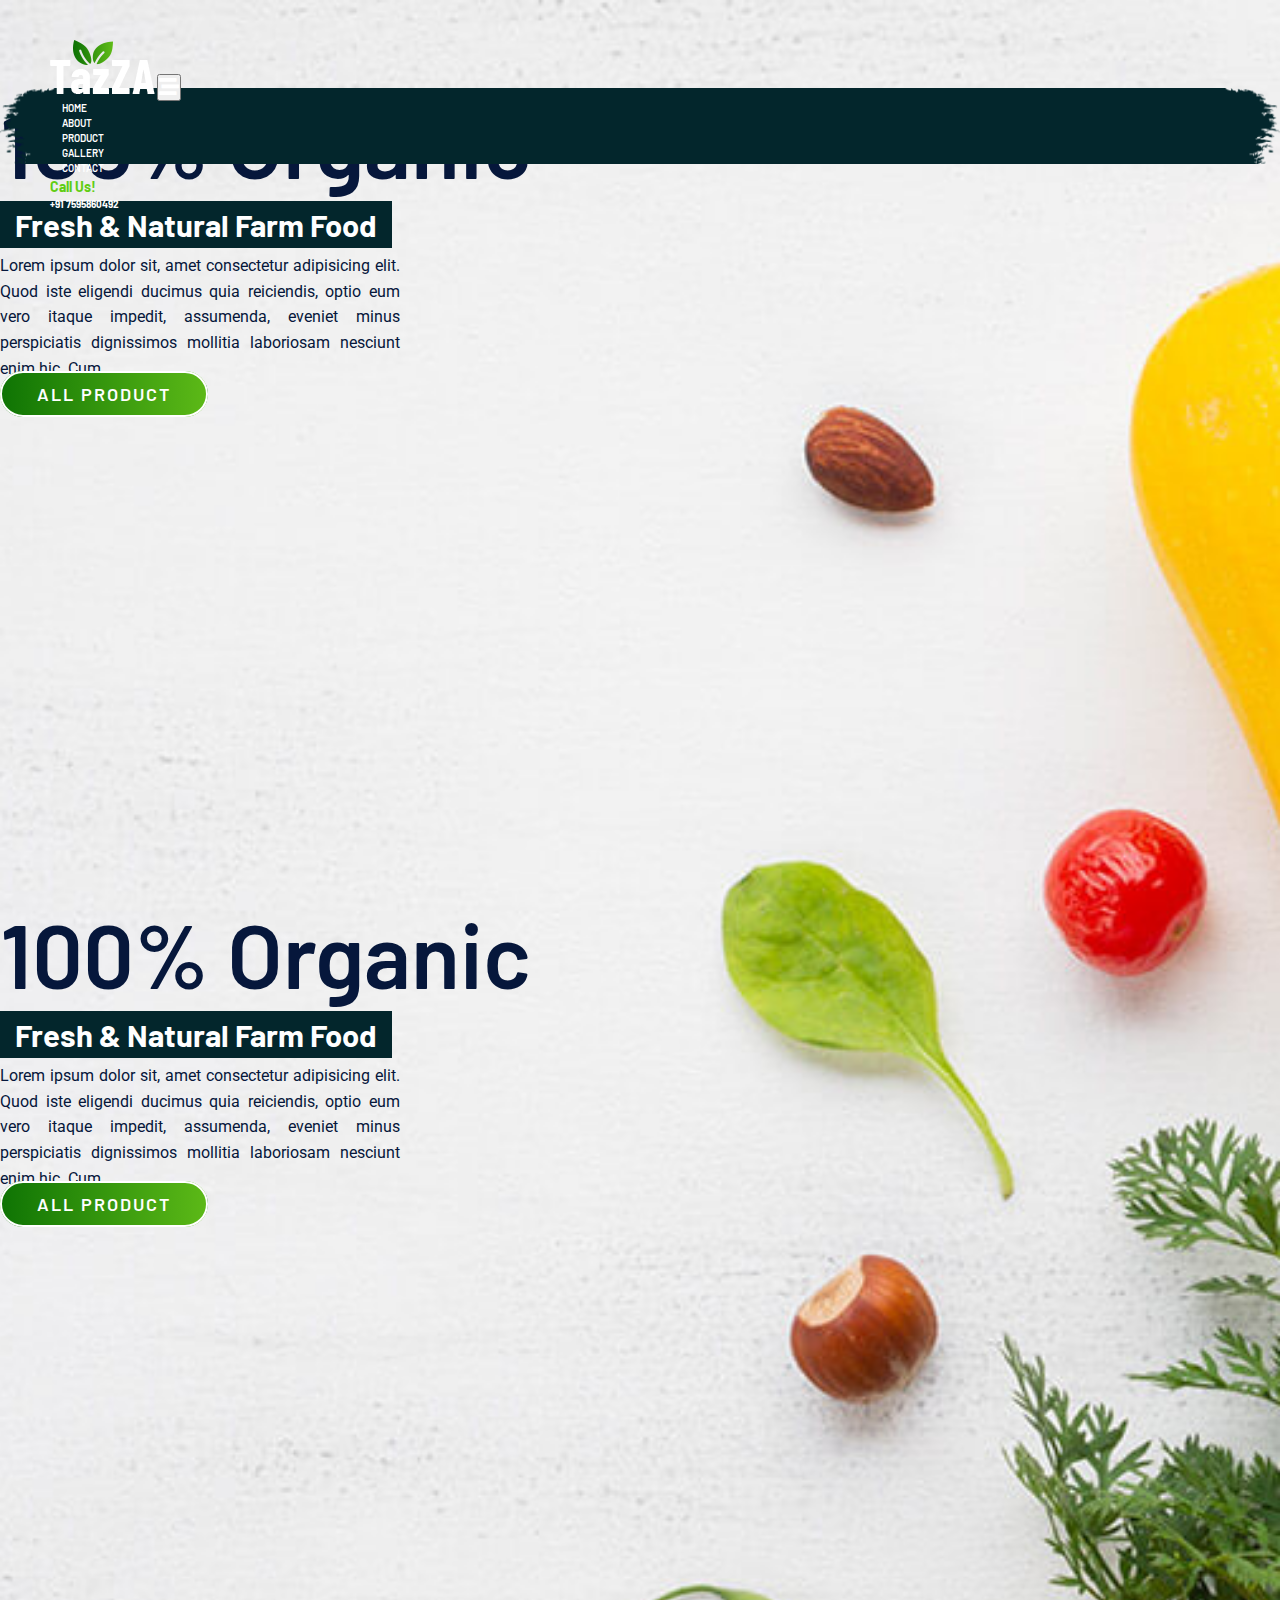
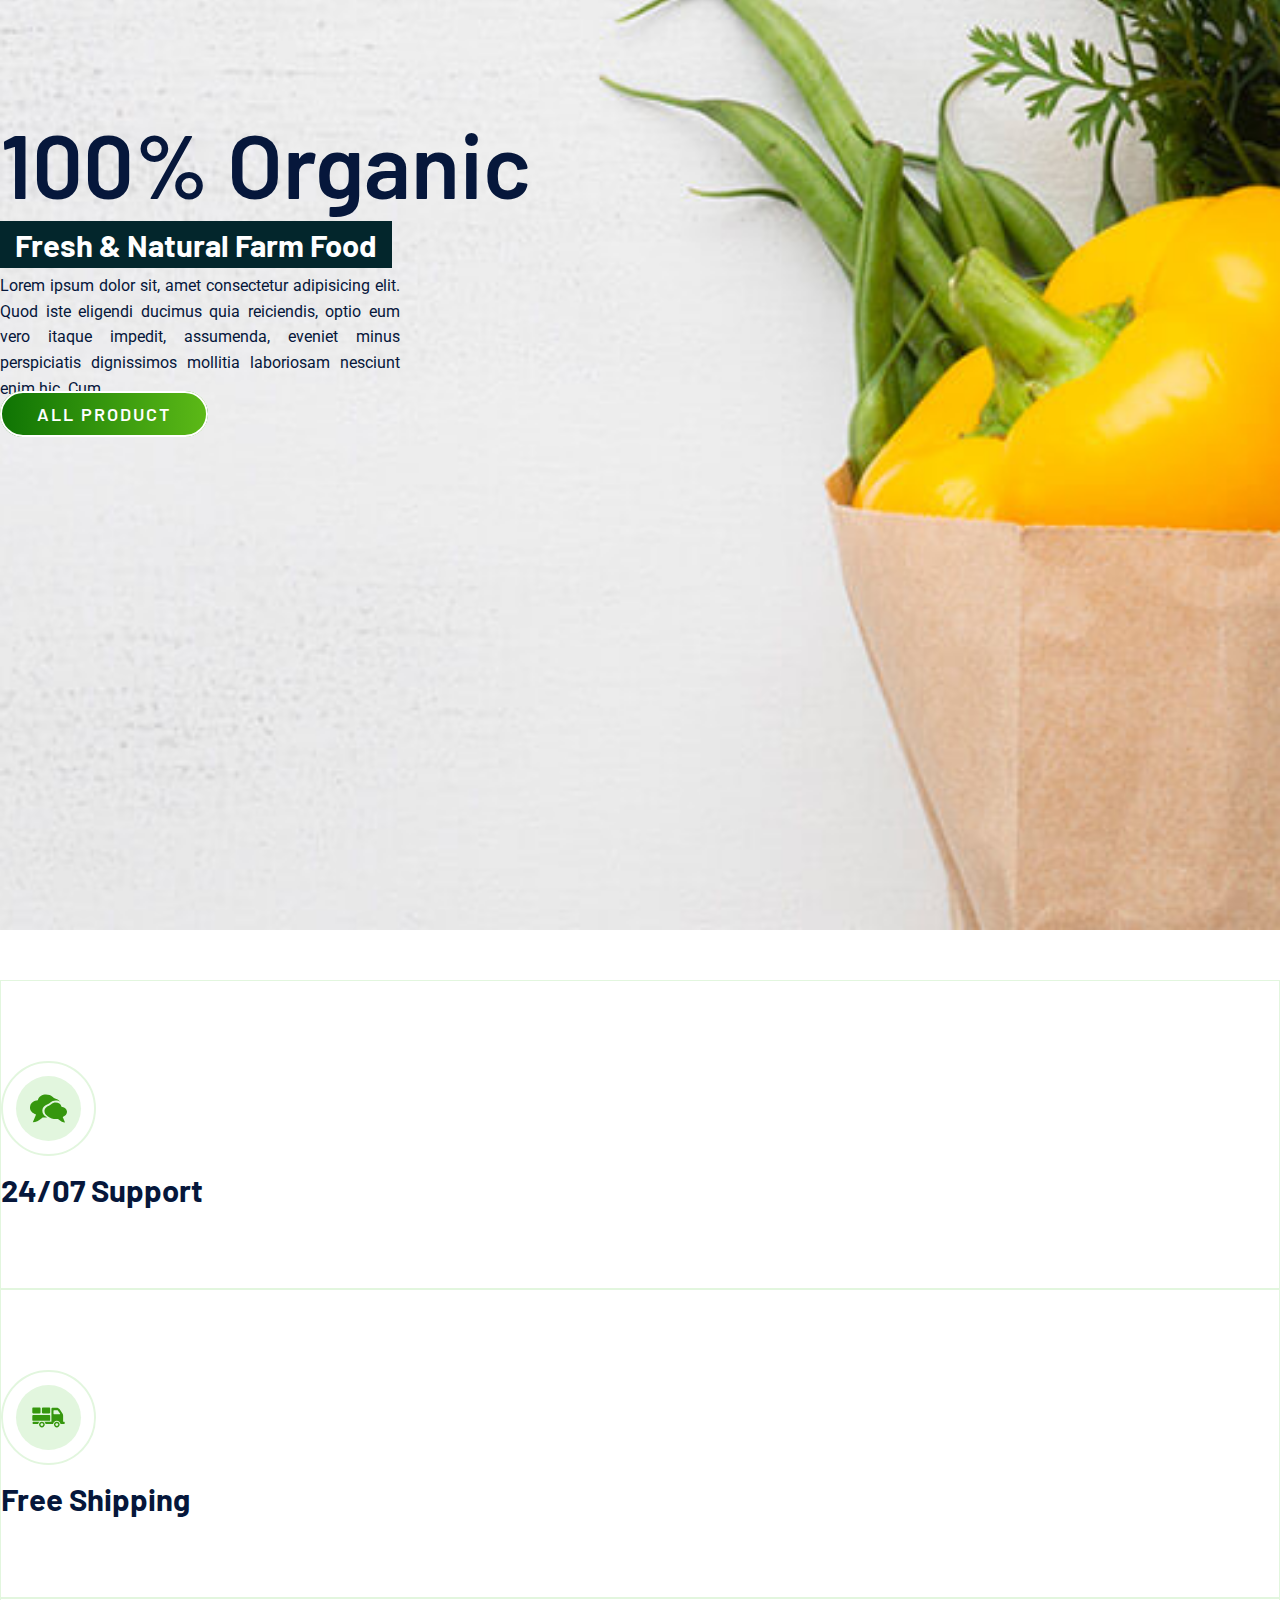
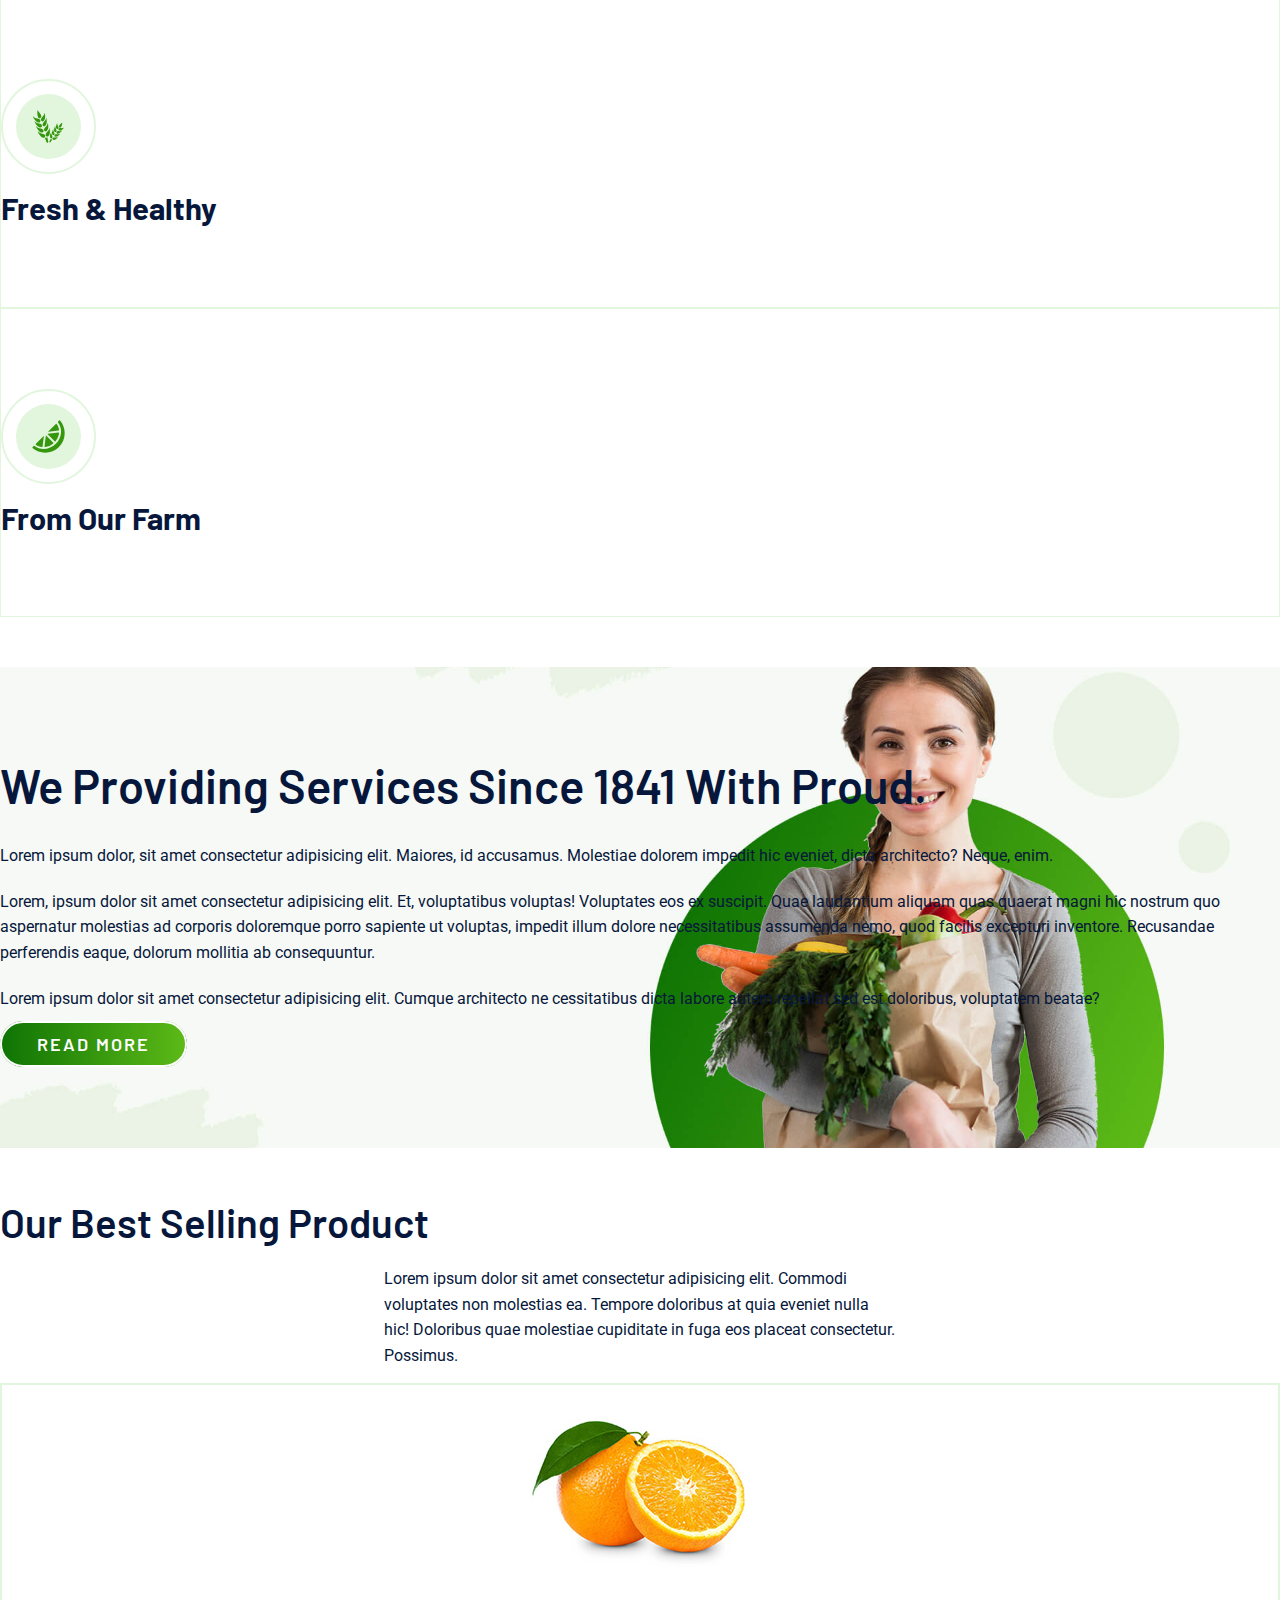
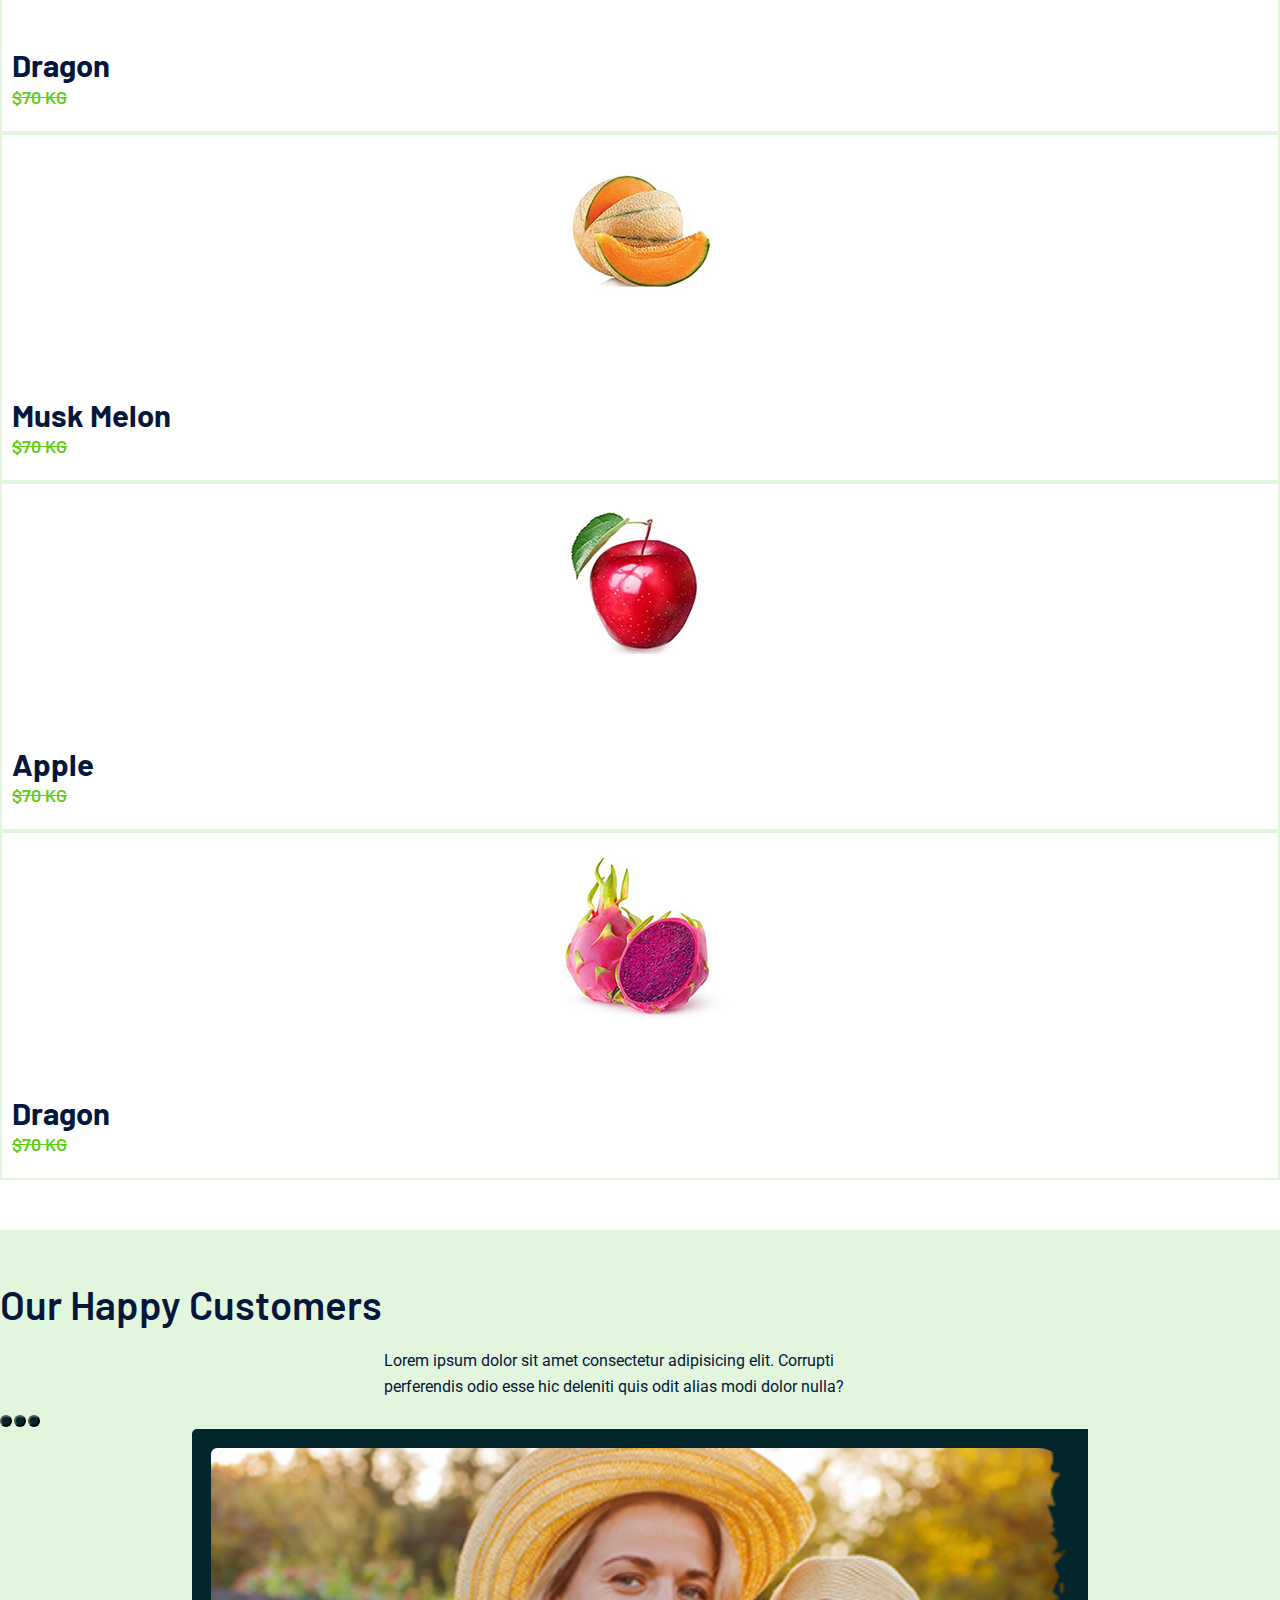
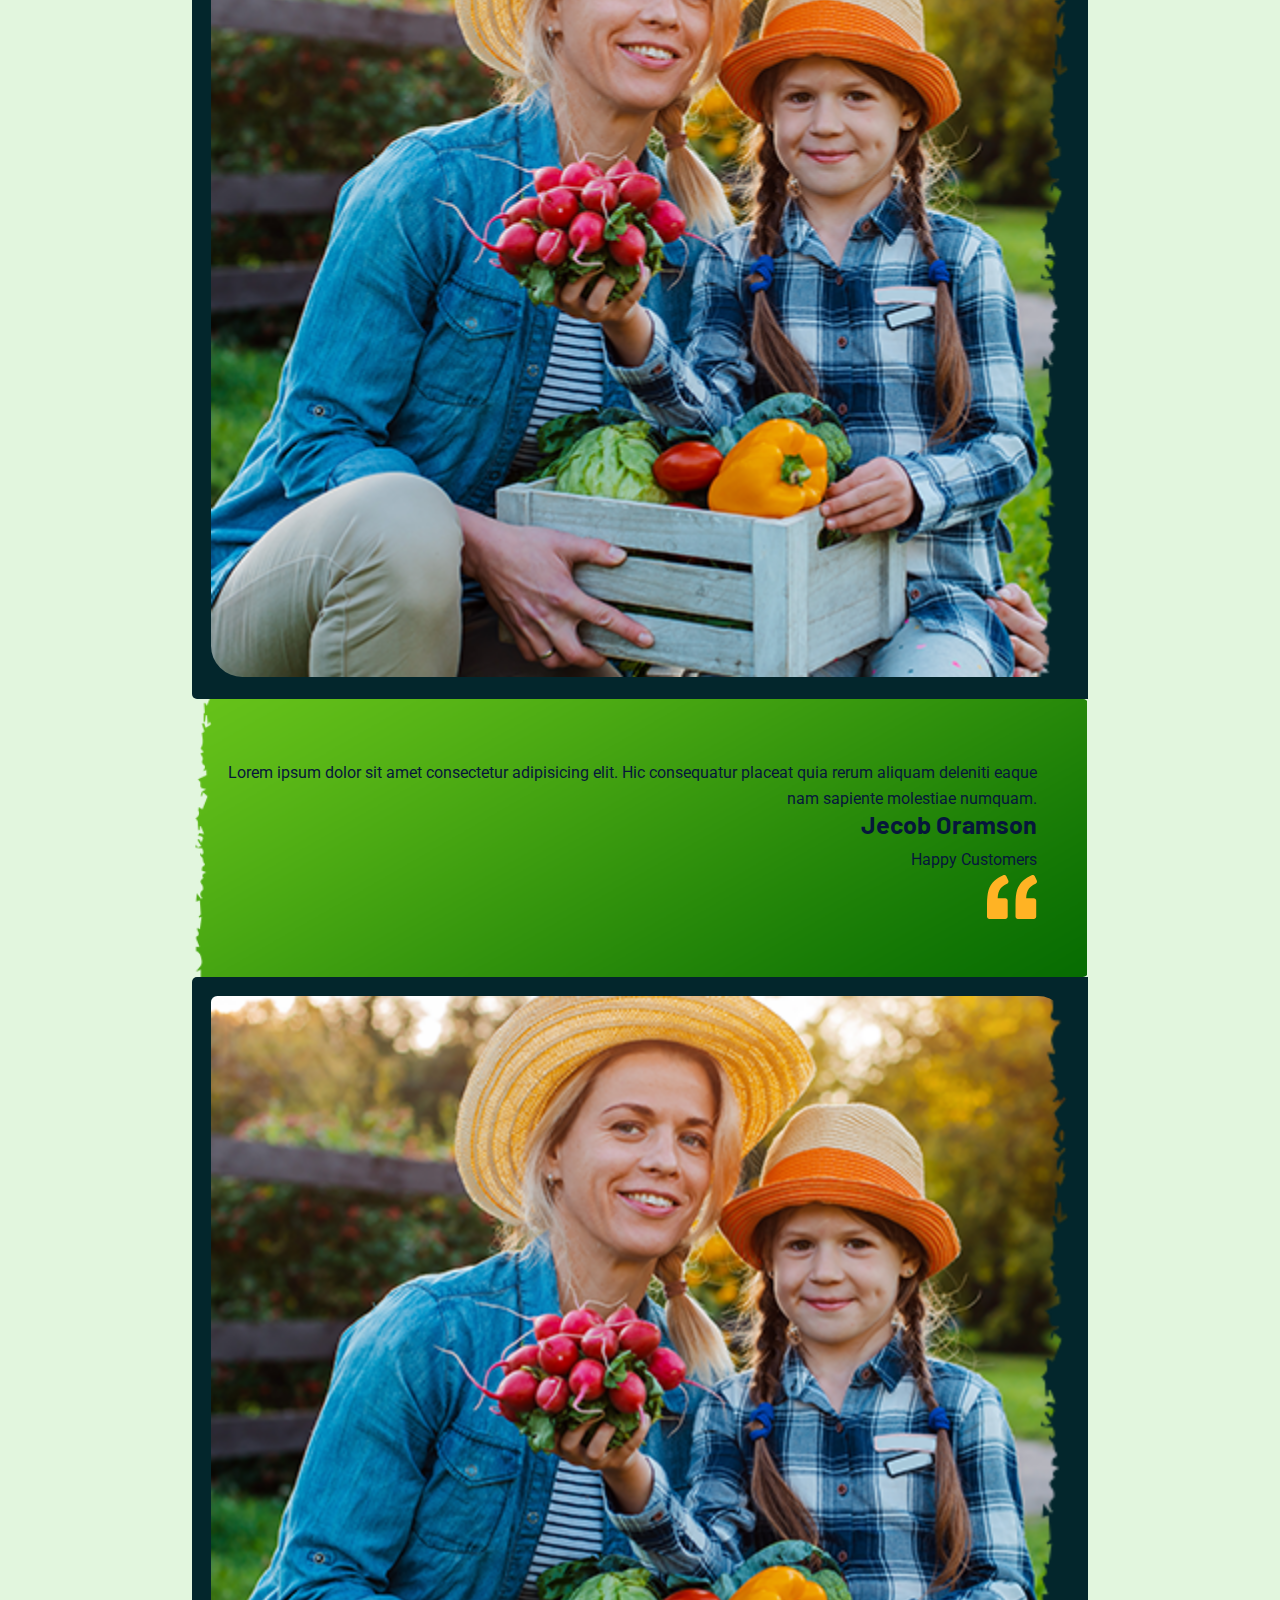
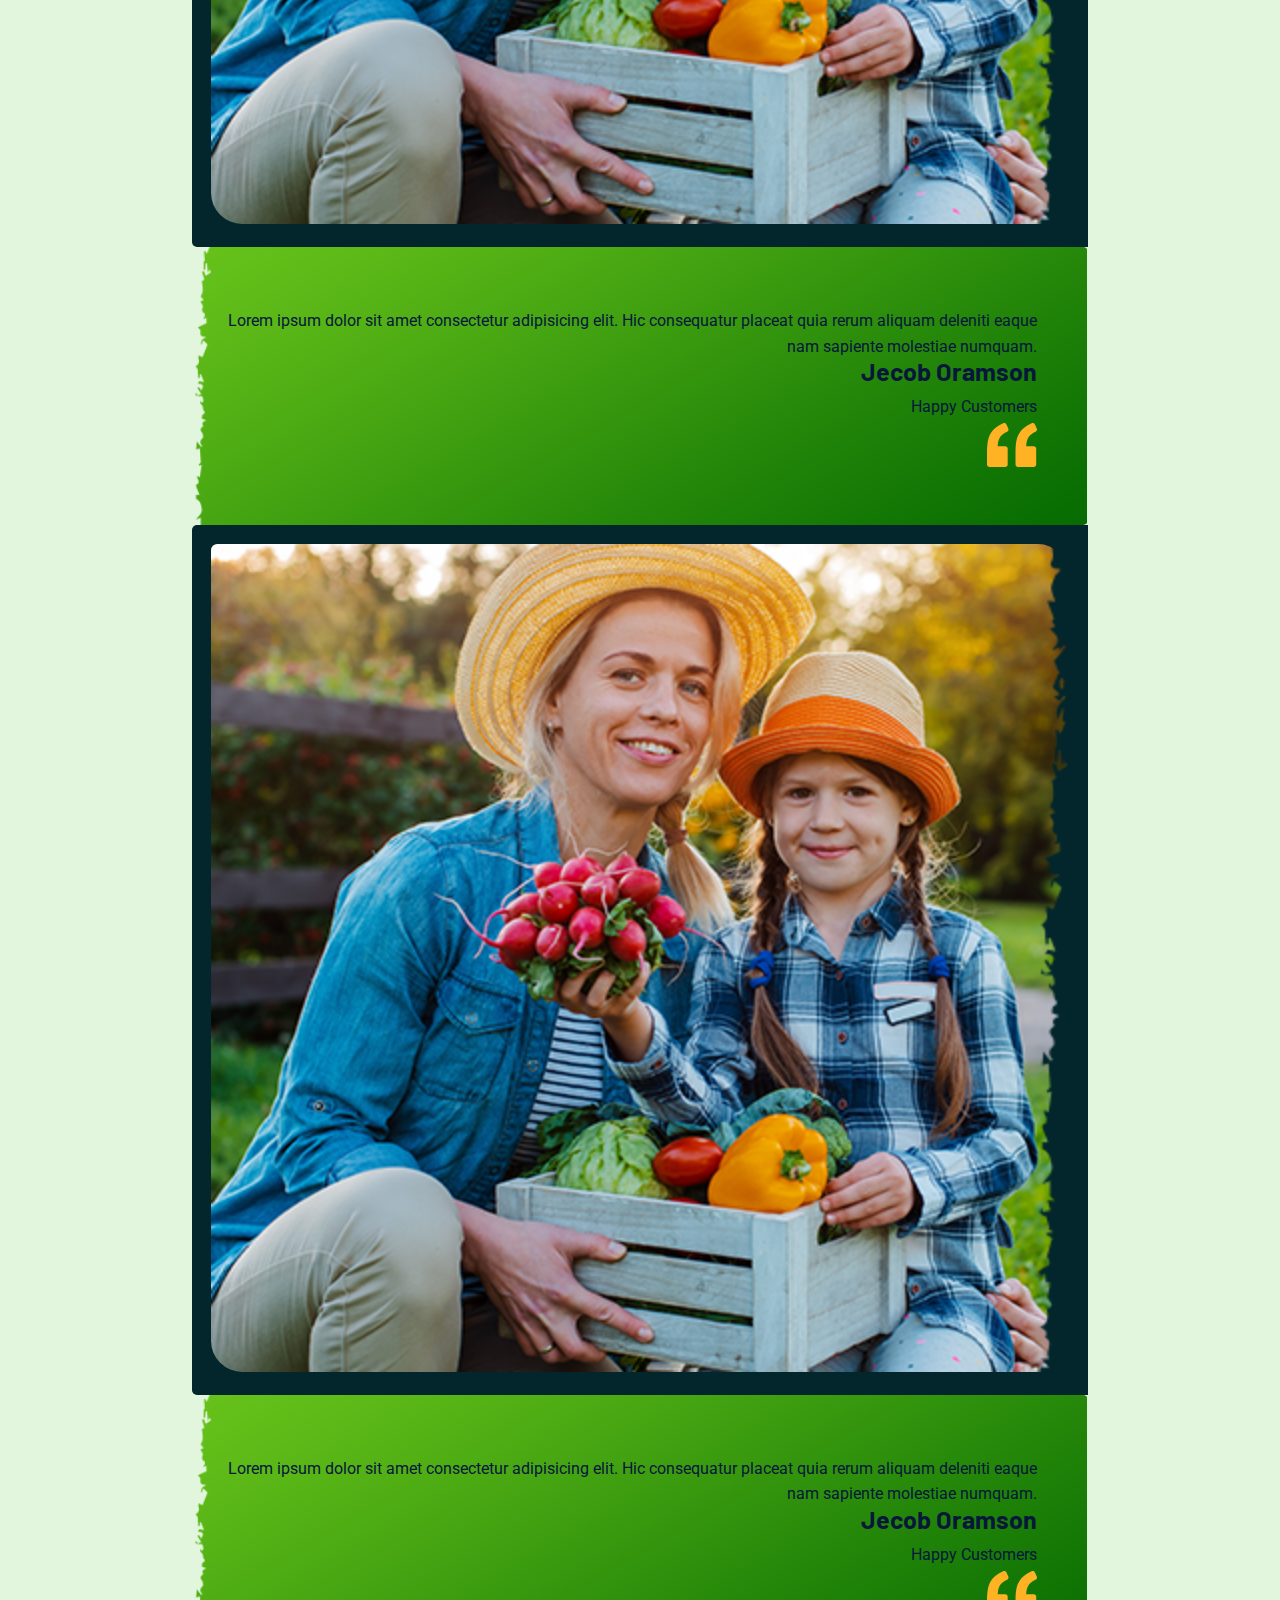
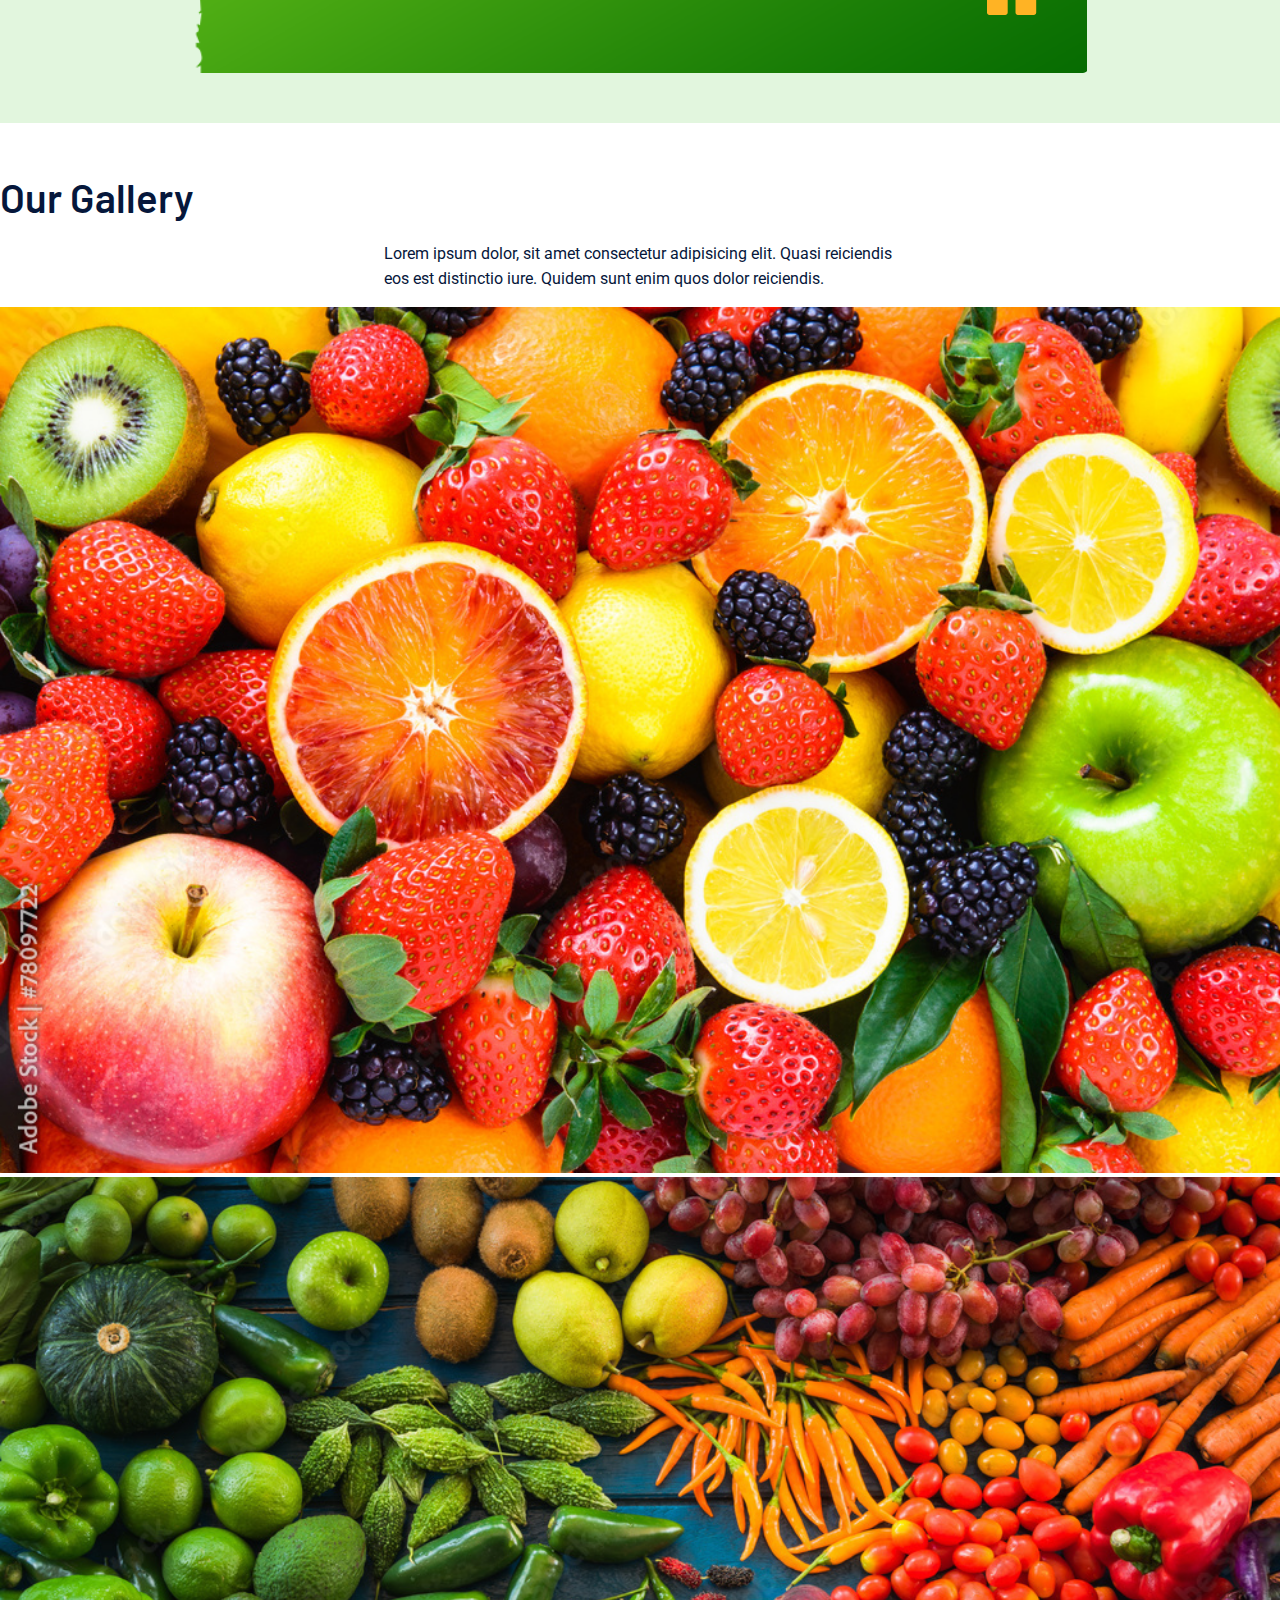
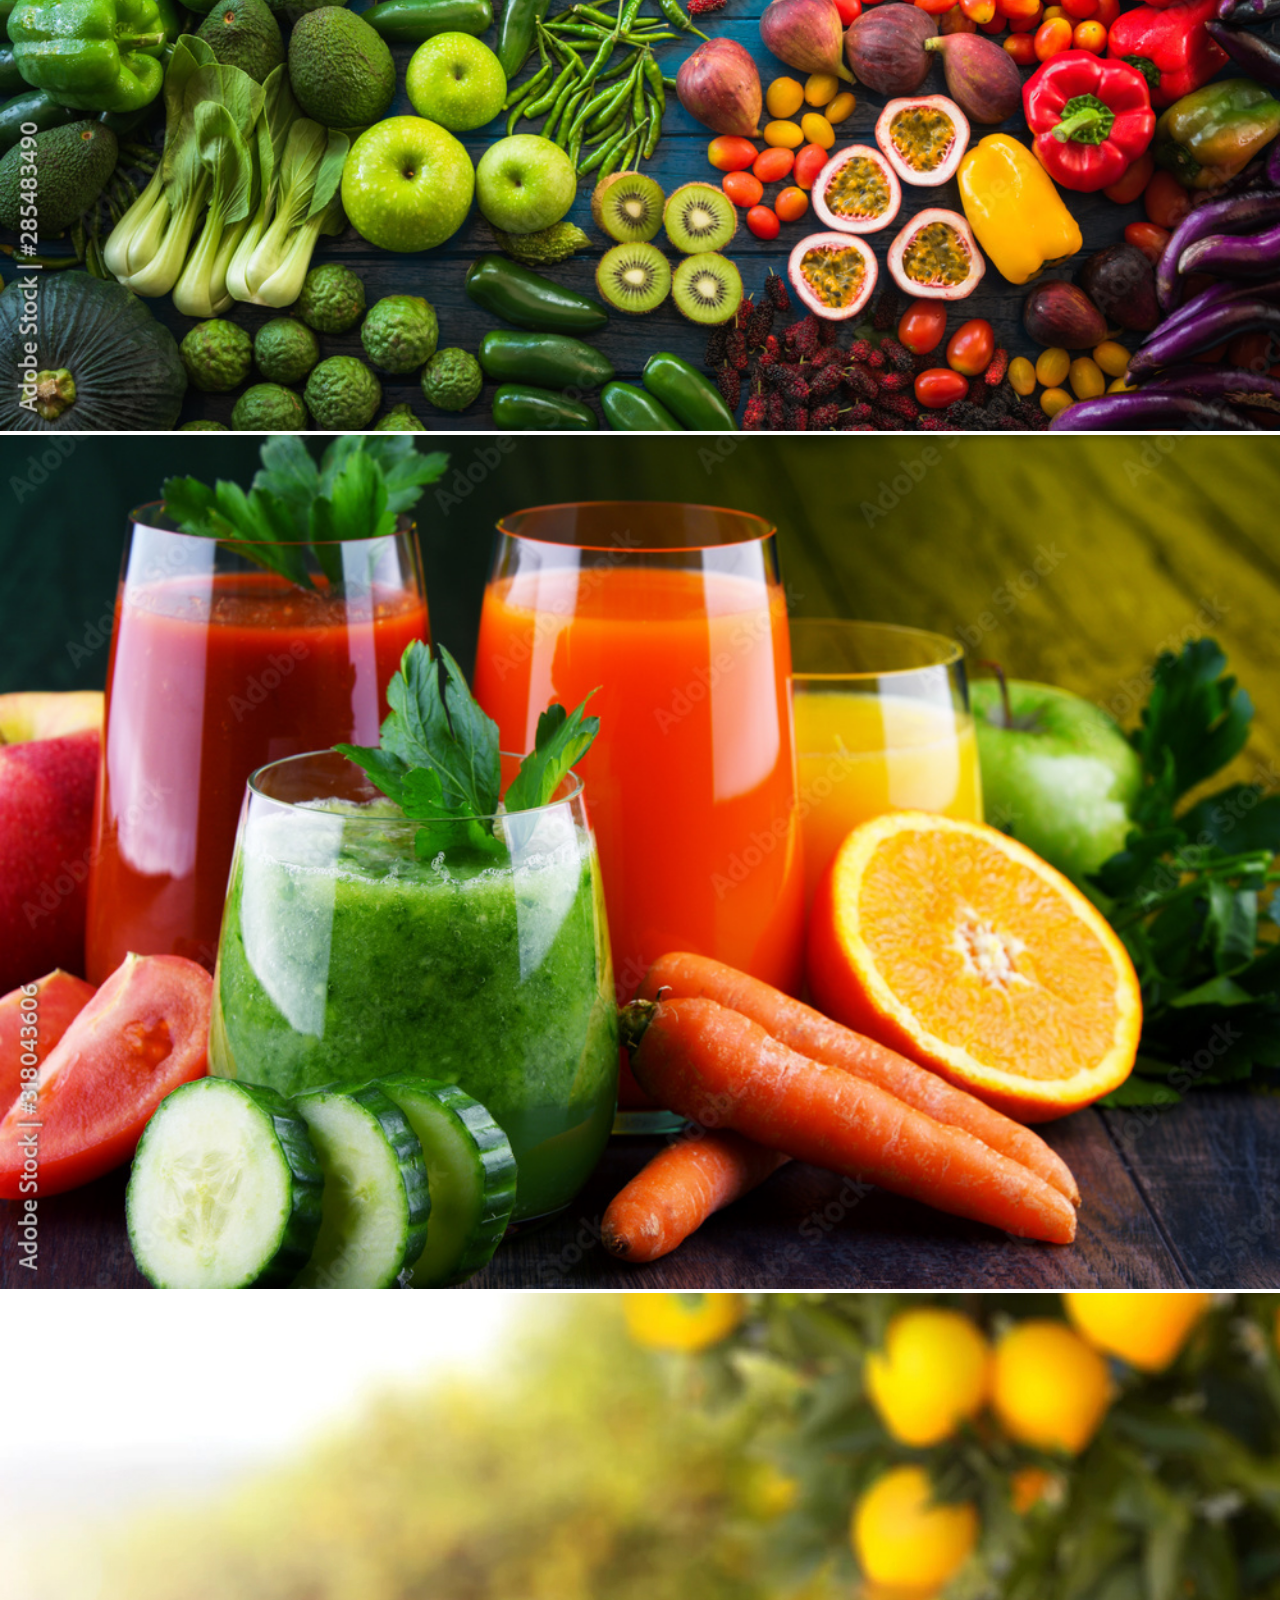
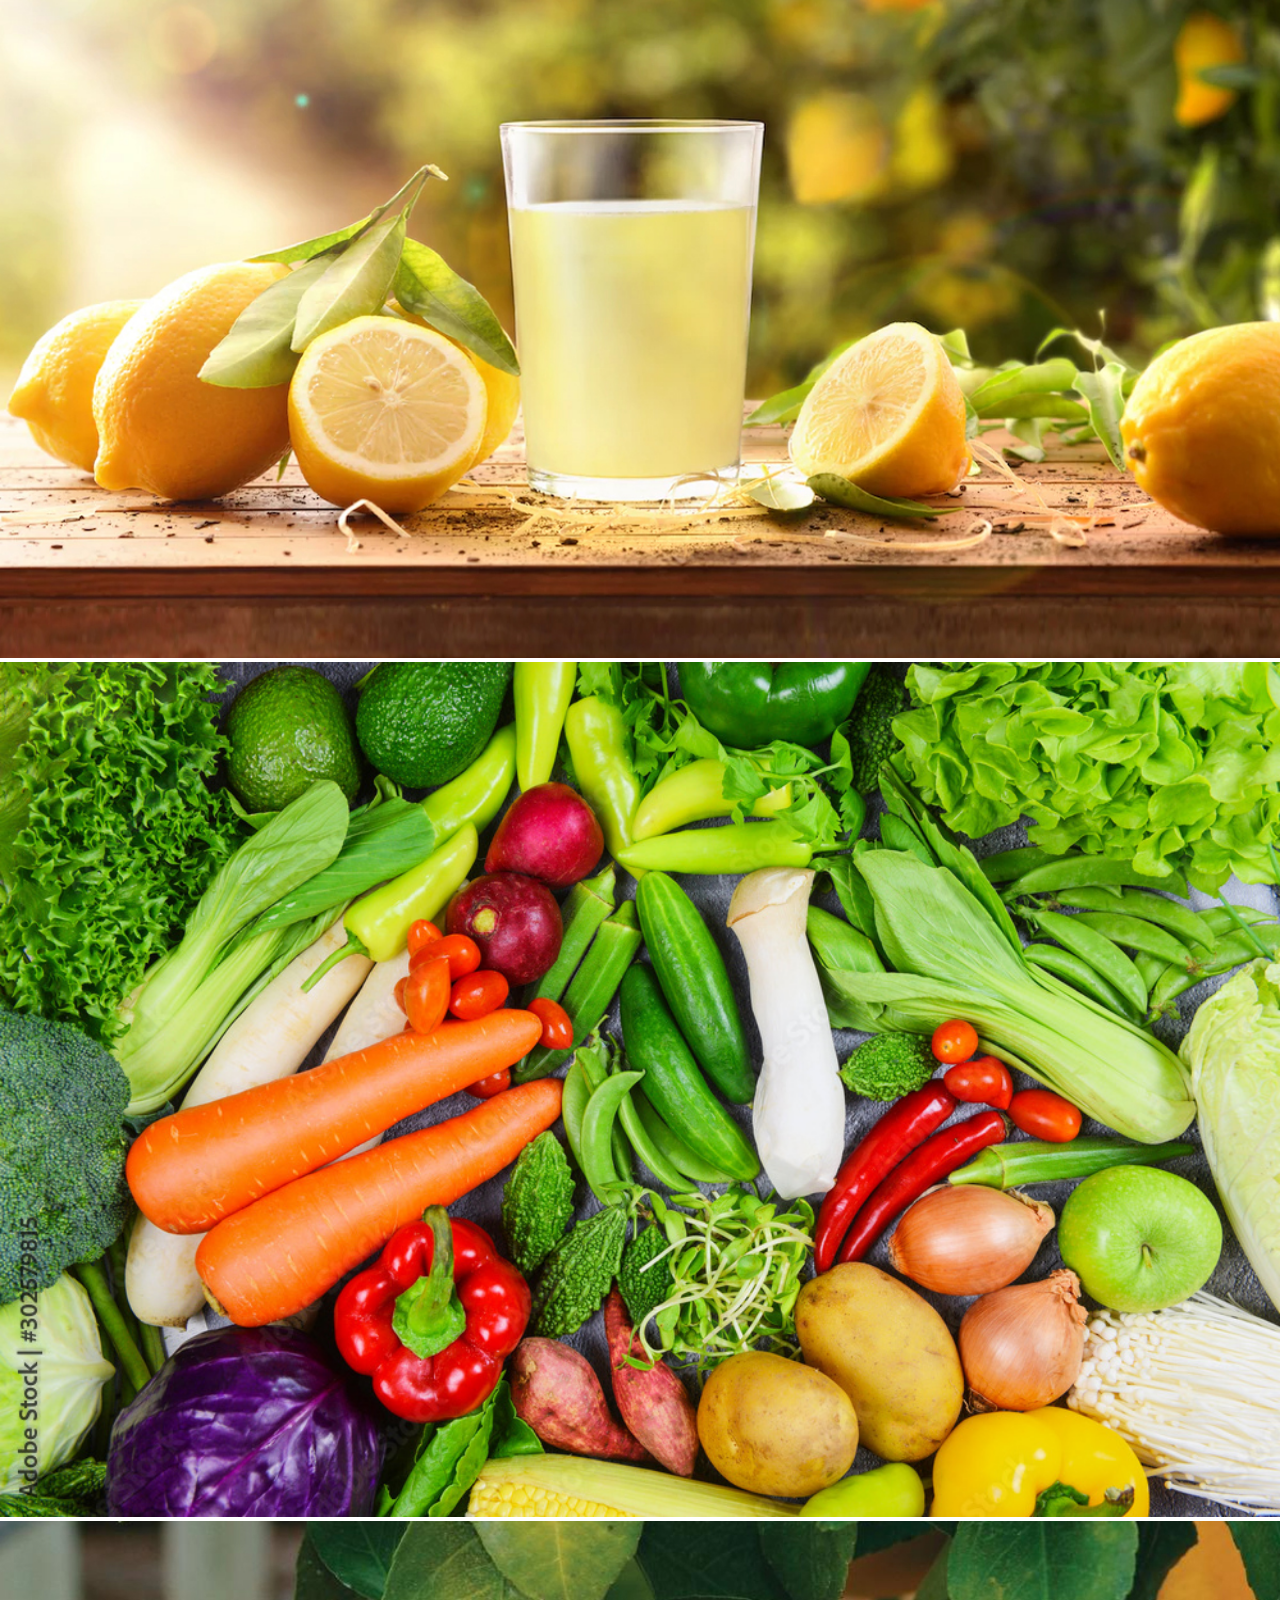
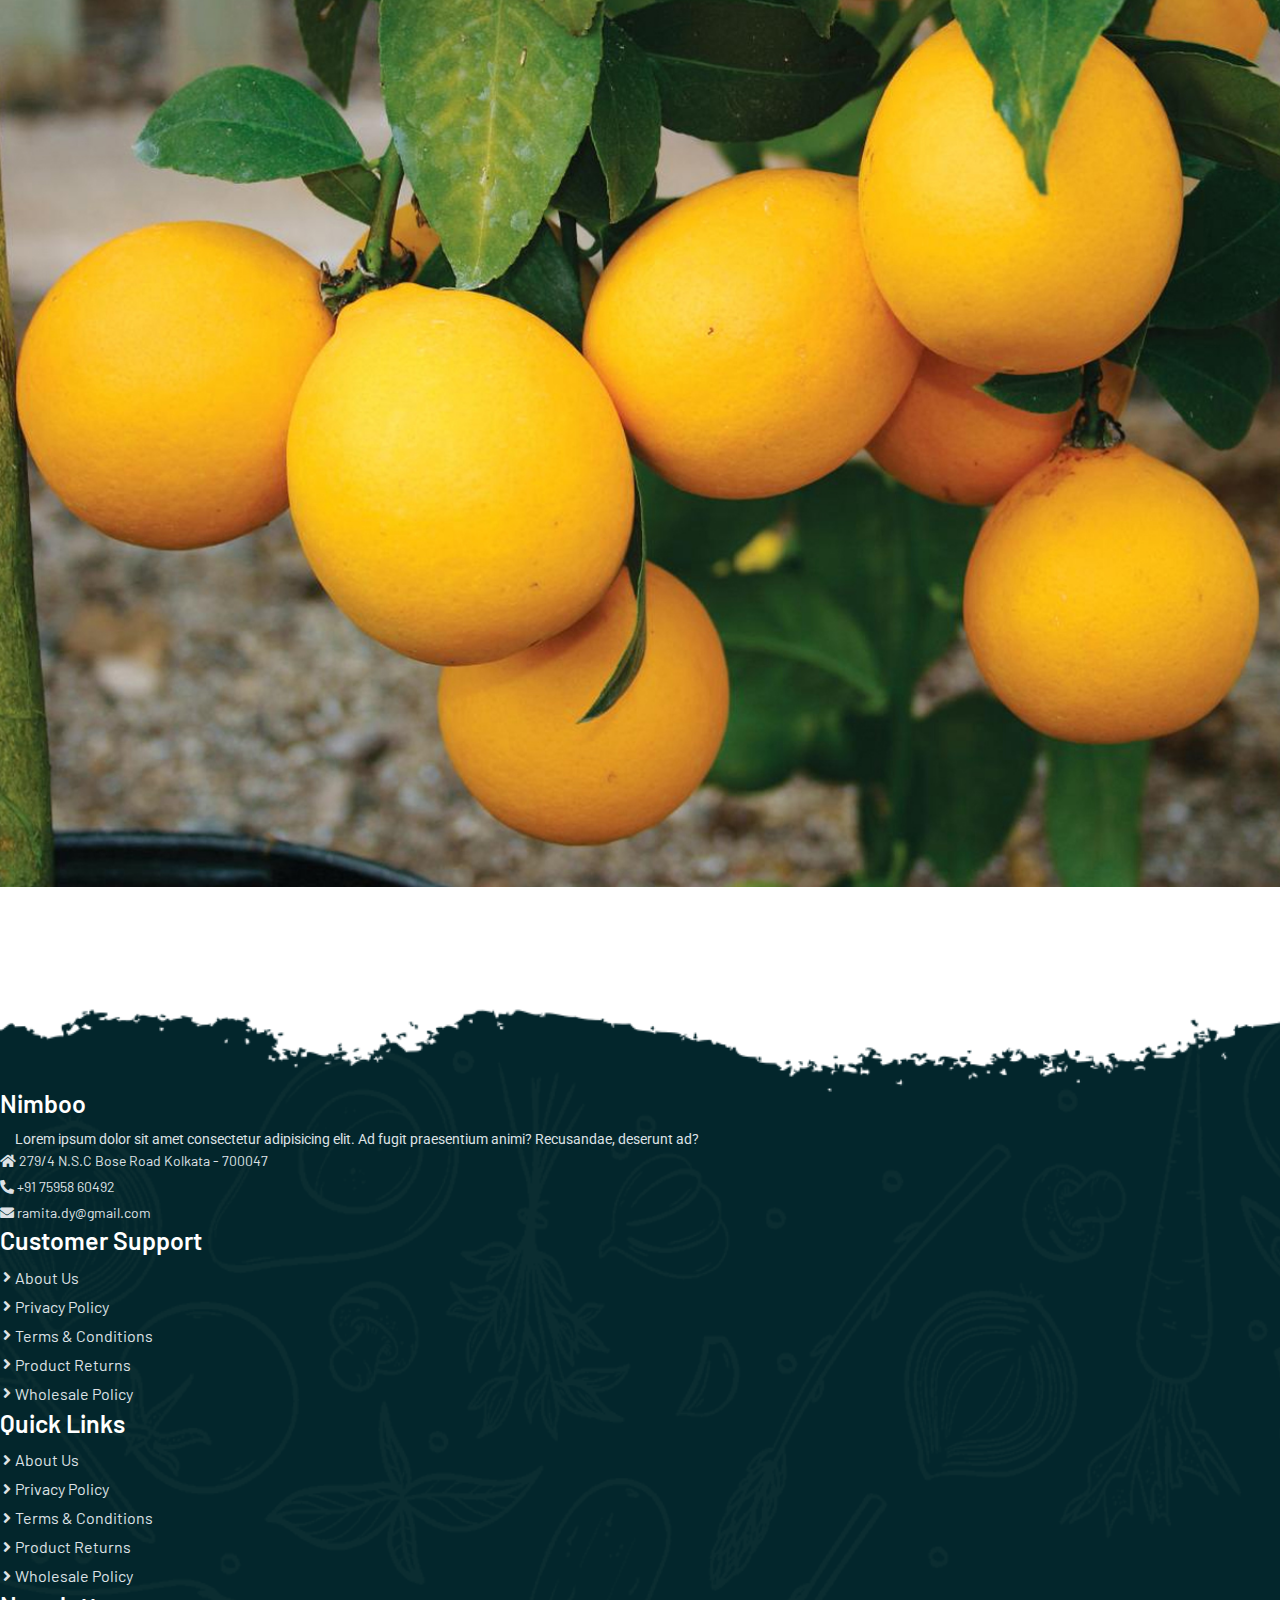
<file: index.html>
<!DOCTYPE html>
<html lang="en">
<head>
    <meta charset="UTF-8">
    <meta name="viewport" content="width=device-width, initial-scale=1.0">
    <title>Multi Pages Website By Ramita Kar Purkayastha</title>
    <link rel="stylesheet" href="">
    
    <!-- font awesome -->
    <link rel="stylesheet" href="https://cdnjs.cloudflare.com/ajax/libs/font-awesome/5.15.4/css/all.min.css">

    <!-- lightbox popup -->
    <link rel="stylesheet" href="css/lightbox.css">

    <!-- bootstrap cdn -->
    <link href="https://cdn.jsdelivr.net/npm/bootstrap@5.3.2/dist/css/bootstrap.min.css" rel="stylesheet" integrity="sha384-T3c6CoIi6uLrA9TneNEoa7RxnatzjcDSCmG1MXxSR1GAsXEV/Dwwykc2MPK8M2HN" crossorigin="anonymous">

    <!-- style css -->
    <link rel="stylesheet" href="css/style.css">
    <link rel="stylesheet" href="css/responsive-style.css">
</head>
<body>
    
    <!-- navbar start -->
        <header id="full-nav">
            <div class="header">
                <div class="container">
                    <nav class="navbar navbar-expand-lg">
                          <a class="navbar-brand" href="#">
                            <img src="./images/logo.png" alt="logo">
                          </a>
                          <button class="navbar-toggler" type="button" data-bs-toggle="collapse" data-bs-target="#navbarNav" aria-controls="navbarNav" aria-expanded="false" aria-label="Toggle navigation">
                            <!-- <span class="navbar-toggler-icon"></span> -->
                            <i class="fas fa-stream navbar-toggler-icon"></i>
                          </button>
                          <div class="collapse navbar-collapse" id="navbarNav">
                            <ul class="navbar-nav mx-auto">
                              <li class="nav-item">
                                <a class="nav-link active" aria-current="page" href="index.html">Home</a>
                              </li>
                              <li class="nav-item">
                                <a class="nav-link" href="about.html">About</a>
                              </li>
                              <li class="nav-item">
                                <a class="nav-link" href="product.html">Product</a>
                              </li>
                              <li class="nav-item">
                                <a class="nav-link" href="gallery.html">Gallery</a>
                              </li>
                              <li class="nav-item">
                                <a class="nav-link" href="contact.html">Contact</a>
                              </li>
                            </ul>
                            <div class="header_right">
                                <div class="text-lg-end">
                                    <span>Call Us!</span>
                                    <span class="phone_no">+91 7595860492</span>
                                </div>
                            </div>
                          </div>
                      </nav>
                </div>
            </div>
        </header>

    <!-- navbar end -->


    <!-- banner start -->
        <section class="banner_section">
            <div class="container">
                <div id="carouselExampleCaptions" class="carousel slide" data-bs-ride="carousel">
                    <div class="carousel-inner">
                        <div class="carousel-item active">
                            <div class="carousel-caption">
                                <div class="banner-content">
                                    <h1>100% Organic</h1>
                                    <h3>Fresh & Natural Farm Food</h3>
                                    <p>Lorem ipsum dolor sit, amet consectetur adipisicing elit. Quod iste eligendi ducimus quia reiciendis, optio eum vero itaque impedit, assumenda, eveniet minus perspiciatis dignissimos mollitia laboriosam nesciunt enim hic. Cum.</p>
                                    <a href="product.html" class="btn main-btn">All Product</a>
                                </div>
                            </div>
                        </div>

                        <div class="carousel-item">
                            <div class="carousel-caption">
                                <div class="banner-content">
                                    <h1>100% Organic</h1>
                                    <h3>Fresh & Natural Farm Food</h3>
                                    <p>Lorem ipsum dolor sit, amet consectetur adipisicing elit. Quod iste eligendi ducimus quia reiciendis, optio eum vero itaque impedit, assumenda, eveniet minus perspiciatis dignissimos mollitia laboriosam nesciunt enim hic. Cum.</p>
                                    <a href="product.html" class="btn main-btn">All Product</a>
                                </div>
                            </div>
                        </div>

                        <div class="carousel-item">
                            <div class="carousel-caption">
                                <div class="banner-content">
                                    <h1>100% Organic</h1>
                                    <h3>Fresh & Natural Farm Food</h3>
                                    <p>Lorem ipsum dolor sit, amet consectetur adipisicing elit. Quod iste eligendi ducimus quia reiciendis, optio eum vero itaque impedit, assumenda, eveniet minus perspiciatis dignissimos mollitia laboriosam nesciunt enim hic. Cum.</p>
                                    <a href="product.html" class="btn main-btn">All Product</a>
                                </div>
                            </div>
                        </div>
                    </div>
                </div>
            </div>
        </section>

    <!-- banner end -->


    <!-- features start -->
        <section class="feature_section">
            <div class="container">
                <div class="row">
                    <div class="col-6 col-lg-3 mb-5">
                        <div class="card features-box">
                            <div class="text-center">
                                <div class="features-icon-border">
                                    <div class="features-icon">
                                        <img src="./images/feature-icon/ui-chat.svg" alt="">
                                    </div>
                                </div>

                                <div class="features-text">
                                    <h3>24/07 Support</h3>
                                </div>
                            </div>
                        </div>
                    </div> 

                    <div class="col-6 col-lg-3 mb-5">
                        <div class="card features-box">
                            <div class="text-center">
                                <div class="features-icon-border">
                                    <div class="features-icon">
                                        <img src="./images/feature-icon/truck-loaded.svg" alt="">
                                    </div>
                                </div>

                                <div class="features-text">
                                    <h3>Free Shipping</h3>
                                </div>
                            </div>
                        </div>
                    </div> 

                    <div class="col-6 col-lg-3 mb-5">
                        <div class="card features-box">
                            <div class="text-center">
                                <div class="features-icon-border">
                                    <div class="features-icon">
                                        <img src="./images/feature-icon/wheat.svg" alt="">
                                    </div>
                                </div>

                                <div class="features-text">
                                    <h3>Fresh & Healthy</h3>
                                </div>
                            </div>
                        </div>
                    </div> 

                    <div class="col-6 col-lg-3 mb-5">
                        <div class="card features-box">
                            <div class="text-center">
                                <div class="features-icon-border">
                                    <div class="features-icon">
                                        <img src="./images/feature-icon/lemon.svg" alt="">
                                    </div>
                                </div>

                                <div class="features-text">
                                    <h3>From Our Farm</h3>
                                </div>
                            </div>
                        </div>
                    </div> 
                </div>
            </div>
        </section>

    <!-- features end -->


    <!-- about start -->
        <section class="landing_abount_section">
            <div class="container">
            <div class="row align-items-center">
                <div class="col-xl-5 col-lg-6 col-sm-8">
                    <div class="about-content">
                        <h2>We providing services since 1841 with proud.</h2>
                    <div class="about-details">
                        <p class="fw-bold">Lorem ipsum dolor, sit amet consectetur adipisicing elit. Maiores,
                            id accusamus. Molestiae dolorem impedit hic eveniet, dicta architecto? Neque, enim.
                        </p>
                        <p>Lorem, ipsum dolor sit amet consectetur adipisicing elit. Et, voluptatibus voluptas! 
                        Voluptates eos ex suscipit. Quae laudantium aliquam quas quaerat magni hic nostrum quo
                        aspernatur molestias ad corporis doloremque porro sapiente ut voluptas, impedit illum
                        dolore necessitatibus assumenda nemo, quod facilis excepturi inventore. Recusandae
                        perferendis eaque, dolorum mollitia ab consequuntur.
                        </p>
                        <p>Lorem ipsum dolor sit amet consectetur adipisicing elit. Cumque architecto ne
                            cessitatibus dicta labore autem repellat sed est doloribus, voluptatem beatae?
                        </p>

                        <a href="about.html" class="btn main-btn">Read More</a>
                    </div>
                    </div>
                </div>
            </div>
        </section>

    <!-- about end -->

    
    <!-- product start -->
        <section class="landing_product_section">
            <div class="container">
                <div class="row justify-content-center">
                    <div class="col-12 text-center pb-5">
                        <h2 class="section-title"> Our best selling Product</h2>
                        <p class="section-subtitle">Lorem ipsum dolor sit amet consectetur adipisicing elit. Commodi voluptates non molestias ea. Tempore doloribus at quia eveniet nulla hic! Doloribus quae molestiae cupiditate in fuga eos placeat consectetur. Possimus.</p>
                    </div>
                </div>

                <div class="row mx-0">
                    <div class="col-lg-3 col-sm-6 mb-5">
                        <div class="card product-card">
                            <div class="product-img">
                                <img src="./images/products/product-2.jpg" class="img-fluid" />
                            </div>
                            <div class="d-flex align-items-center justify-content-center">
                                <h3>Dragon</h3>
                                <span>$70 KG</span>
                            </div>
                            <div class="product-detail">
                                <a href="product.html" class="btn main-btn">View Products</a>
                            </div>
                        </div>
                    </div>

                    <div class="col-lg-3 col-sm-6 mb-5">
                        <div class="card product-card">
                            <div class="product-img">
                                <img src="./images/products/product-1.jpg" class="img-fluid" />
                            </div>
                            <div class="d-flex align-items-center justify-content-center">
                                <h3>Musk Melon</h3>
                                <span>$70 KG</span>
                            </div>
                            <div class="product-detail">
                                <a href="product.html" class="btn main-btn">View Products</a>
                            </div>
                        </div>
                    </div>

                    <div class="col-lg-3 col-sm-6 mb-5">
                        <div class="card product-card">
                            <div class="product-img">
                                <img src="./images/products/product-3.jpg" class="img-fluid" />
                            </div>
                            <div class="d-flex align-items-center justify-content-center">
                                <h3>Apple</h3>
                                <span>$70 KG</span>
                            </div>
                            <div class="product-detail">
                                <a href="product.html" class="btn main-btn">View Products</a>
                            </div>
                        </div>
                    </div>

                    <div class="col-lg-3 col-sm-6 mb-5">
                        <div class="card product-card">
                            <div class="product-img">
                                <img src="./images/products/product-4.jpg" class="img-fluid" />
                            </div>
                            <div class="d-flex align-items-center justify-content-center">
                                <h3>Dragon</h3>
                                <span>$70 KG</span>
                            </div>
                            <div class="product-detail">
                                <a href="product.html" class="btn main-btn">View Products</a>
                            </div>
                        </div>
                    </div>
                </div>
            </div>
        </section>

    <!-- product end -->


    <!-- testimonial start -->
        <section class="testimonial_section">
            <div class="container">
                <div class="row pb-5">
                    <div class="col-12 text-center">
                        <h2 class="section-title">Our Happy Customers</h2>
                        <p class="section-subtitle">Lorem ipsum dolor sit amet 
                            consectetur adipisicing elit. Corrupti perferendis odio
                             esse hic deleniti quis odit alias modi dolor nulla?</p>
                    </div>
                </div>

                <div class="row justify-content-center">
                    <div id="carouselExampleIndicators" class="carousel slide">
                        <div class="carousel-indicators">
                          <button type="button" data-bs-target="#carouselExampleIndicators" data-bs-slide-to="0" class="active" aria-current="true" aria-label="Slide 1"></button>
                          <button type="button" data-bs-target="#carouselExampleIndicators" data-bs-slide-to="1" aria-label="Slide 2"></button>
                          <button type="button" data-bs-target="#carouselExampleIndicators" data-bs-slide-to="2" aria-label="Slide 3"></button>
                        </div>
                        <div class="carousel-inner">
                          <div class="carousel-item active">
                            <div class="d-sm-flex row">
                               <div class="profile-box col-sm 5 ">
                                    <img src="./images/testimonial/testimonial-1.png" class="img-fluid">
                               </div> 

                               <div class="card col-sm-7">
                                    <div class="desc-box">
                                        <p class="fst-italic">Lorem ipsum dolor sit amet consectetur adipisicing elit. 
                                            Hic consequatur placeat quia rerum aliquam deleniti eaque nam sapiente 
                                            molestiae numquam.</p>
                                        <div class="my-4">
                                            <h4>Jecob Oramson</h4>
                                            <p class="m-0 text-white">Happy Customers</p>
                                        </div>
                                        <img src="./images/testimonial/qoutes.svg" class="float-end">
                                    </div>
                               </div>
                            </div>
                          </div>

                          <div class="carousel-item">
                            <div class="d-sm-flex row">
                               <div class="profile-box col-sm 5 ">
                                    <img src="./images/testimonial/testimonial-1.png" class="img-fluid">
                               </div> 

                               <div class="card col-sm-7">
                                    <div class="desc-box">
                                        <p class="fst-italic">Lorem ipsum dolor sit amet consectetur adipisicing elit. 
                                            Hic consequatur placeat quia rerum aliquam deleniti eaque nam sapiente 
                                            molestiae numquam.</p>
                                        <div class="my-4">
                                            <h4>Jecob Oramson</h4>
                                            <p class="m-0 text-white">Happy Customers</p>
                                        </div>
                                        <img src="./images/testimonial/qoutes.svg" class="float-end">
                                    </div>
                               </div>
                            </div>
                          </div>

                          <div class="carousel-item">
                            <div class="d-sm-flex row">
                               <div class="profile-box col-sm 5 ">
                                    <img src="./images/testimonial/testimonial-1.png" class="img-fluid">
                               </div> 

                               <div class="card col-sm-7">
                                    <div class="desc-box">
                                        <p class="fst-italic">Lorem ipsum dolor sit amet consectetur adipisicing elit. 
                                            Hic consequatur placeat quia rerum aliquam deleniti eaque nam sapiente 
                                            molestiae numquam.</p>
                                        <div class="my-4">
                                            <h4>Jecob Oramson</h4>
                                            <p class="m-0 text-white">Happy Customers</p>
                                        </div>
                                        <img src="./images/testimonial/qoutes.svg" class="float-end">
                                    </div>
                               </div>
                            </div>
                          </div>
                          
                        </div>
                      </div>
                </div> 
            </div>
        </section>

    <!-- testimonial end -->
        

    <!-- gallery start -->

    <section class="gallery_section">
        <div class="container">
            <div class="row">
                <div class="col-12 text-center pb-5">
                    <h2 class="section-title">Our Gallery</h2>
                    <p class="section-subtitle">Lorem ipsum dolor, sit amet consectetur adipisicing elit.
                         Quasi reiciendis eos est distinctio iure. Quidem sunt enim 
                         quos dolor reiciendis.</p>
                </div>
                <div class="col-sm-6 col-lg-4 mb-4">
                    <a href="images/gallery/g-1.jpg" data-lightbox="image" data-title="Lemon">
                        <img src="images/gallery/g-1.jpg" class="img-fluid rounded-3">
                    </a>
                </div>
                <div class="col-sm-6 col-lg-4 mb-4">
                    <a href="images/gallery/g-2.jpg" data-lightbox="image" data-title="Lemon">
                        <img src="images/gallery/g-2.jpg" class="img-fluid rounded-3">
                    </a>
                </div>
                <div class="col-sm-6 col-lg-4 mb-4">
                    <a href="images/gallery/g-3.jpg" data-lightbox="image" data-title="Lemon">
                        <img src="images/gallery/g-3.jpg" class="img-fluid rounded-3">
                    </a>
                </div>
                <div class="col-sm-6 col-lg-4 mb-4">
                    <a href="images/gallery/g-4.jpg" data-lightbox="image" data-title="Lemon">
                        <img src="images/gallery/g-4.jpg" class="img-fluid rounded-3">
                    </a>
                </div>
                <div class="col-sm-6 col-lg-4 mb-4">
                    <a href="images/gallery/g-5.jpg" data-lightbox="image" data-title="Lemon">
                        <img src="images/gallery/g-5.jpg" class="img-fluid rounded-3">
                    </a>
                </div>
                <div class="col-sm-6 col-lg-4 mb-4">
                    <a href="images/gallery/g-6.jpg" data-lightbox="image" data-title="Lemon">
                        <img src="images/gallery/g-6.jpg" class="img-fluid rounded-3">
                    </a>
                </div>
                
            </div>

        </div>
    </section>
     
    <!-- gallery end -->


    <!-- footer start -->
    <section class="footer_wrapper mt-3 mb-md-0">
        <div class="container px-5 px-lg-0">
            <div class="row">
                <div class="col-lg-3 col-sm-6 mb-5 mb-lg-0">
                    <h5>Nimboo</h5>
                    <p class="mb-4 ps-0 company_details">Lorem ipsum dolor sit amet consectetur adipisicing elit. 
                        Ad fugit praesentium animi? Recusandae, deserunt ad?</p>
                    <div class="contact-info">
                        <ul class="list-unstyled">
                            <li><a href="#"><i class="fas fa-home"></i> 279/4 N.S.C Bose Road Kolkata - 700047 </a></li>
                            <li><a href="#"><i class="fas fa-phone-alt"></i> +91 75958 60492 </a></li>
                            <li><a href="#"><i class="fas fa-envelope"></i> ramita.dy@gmail.com </a></li>
                        </ul>
                    </div>
                </div>

                <div class="col-lg-3 col-sm-6 mb-5 mb-lg-0">
                    <h5>Customer Support</h5>
                    <ul class="link-widget p-0">
                        <li><a href="#">About Us</a></li>
                        <li><a href="#">Privacy Policy</a></li>
                        <li><a href="#">Terms & Conditions</a></li>
                        <li><a href="#">Product Returns</a></li>
                        <li><a href="#">Wholesale Policy</a></li>
                    </ul>
                </div>

                <div class="col-lg-3 col-sm-6 mb-5 mb-lg-0">
                    <h5>Quick Links</h5>
                    <ul class="link-widget p-0">
                        <li><a href="#">About Us</a></li>
                        <li><a href="#">Privacy Policy</a></li>
                        <li><a href="#">Terms & Conditions</a></li>
                        <li><a href="#">Product Returns</a></li>
                        <li><a href="#">Wholesale Policy</a></li>
                    </ul>
                </div>

                <div class="col-lg-3 col-sm-6 mb-5 mb-lg-0">
                    <h5>Newsletter</h5>
                    <div class="form-group mb-4">
                        <input type="email" class="form-control bg-transparent" placeholder="Enter Your Email Here">
                        <button type="submit" class="btn main-btn">Subscribe</button>
                    </div> 
                    <h5>Stay Connected</h5>
                    <ul class="social-network d-flex align-items-center p-0">
                        <li><a href="#"><i class="fab fa-facebook"></i></a></li>
                        <li><a href="#"><i class="fab fa-twitter"></i></a></li>
                        <li><a href="#"><i class="fab fa-instagram"></i></a></li>
                        <li><a href="#"><i class="fab fa-youtube"></i></a></li>
                    </ul>
                </div>
            </div>
        </div>
        <div class="container-fluid copyright-section">
            <p>Copyright <a href="#">@ Ramita Kar Purkayastha.</a> All Rights Reserved</p>
        </div>
    </section>
    
    <!-- footer end -->



    <!-- jQuery cdn -->
    <script src="https://code.jquery.com/jquery-3.7.1.min.js"></script>
    
    <!-- lightbox cdn -->
    <script src="js/lightbox.js"></script>

    <!-- bootstrap cdn -->
    <script src="https://cdn.jsdelivr.net/npm/bootstrap@5.3.2/dist/js/bootstrap.bundle.min.js"></script>
    <script src="https://cdn.jsdelivr.net/npm/@popperjs/core@2.11.8/dist/umd/popper.min.js"></script>

    <!-- Custom js -->
    <script src="js/main.js"></script>
</body>
</html>
</file>
<file: css/style.css>
@import url('https://fonts.googleapis.com/css2?family=Roboto:ital,wght@0,100;0,300;0,400;0,500;0,700;0,900;1,100;1,300;1,400;1,500;1,700;1,900&display=swap');

@import url('https://fonts.googleapis.com/css2?family=Barlow:ital,wght@0,100;0,200;0,300;0,400;0,500;0,600;0,700;0,800;0,900;1,100;1,200;1,300;1,400;1,500;1,600;1,700;1,800;1,900&family=Roboto:ital,wght@0,100;0,300;0,400;0,500;0,700;0,900;1,100;1,300;1,400;1,500;1,700;1,900&display=swap');

*,
*::before,
*::after {
    -webkit-box-sizing: border-box;
    -moz-box-sizing: border-box;
    box-sizing: border-box;
    margin: 0;
    padding: 0;
    text-decoration: none;
    outline: none;
}

:root {

    /* background colour */
    --bg-white: #fff;
    --bg-dark-color: #03262c;

    /* text colour */
    --primary-text: #06173B;
    --secondery-color: #60cd12;
    --light-color: #e2f6de;
    --dark-color: #03262c;
    --text-white: #fff;
    --text-grey: #dee2e6;
    --anchor-color: #007aff;

    /* font family */
    --primary-font: 'Barlow', sans-serif;
    --secondery-font: 'Roboto', sans-serif;
}

body,
html {
    color: var(--primary-text);
    font-size: 10px;
    font-weight: 400;
    font-family: var(--primary-font);
    scroll-behavior: smooth;
    line-height: 1.5;
}

h1, h2, h3, h4, h5, h6, p {
    margin: 0;
}

h1{
    font-size: 9rem;
    line-height: 1.4;
    font-weight: 600;
    color: var(--primary-text);
}
h2{
    font-size: 4.7rem;
    line-height: 1.2;
    font-weight: 600;
    color: var(--primary-text);
    text-transform: capitalize;
    margin-bottom: 2rem;
    display: inline-block;
}
h3{
    font-size: 3.1rem;
    line-height: 1.2;
    font-weight: 700;
    color: var(--text-white);
}
h4{
    font-size: 2.5rem;
    line-height: 1;
    font-weight: 700;
    color: var(--primary-text);
}
h5{
    font-size: 1.8rem;
    line-height: 1;
    font-weight: 600;
    color: var(--primary-text);
}
p{
    font-size: 1.6rem;
    line-height: 1.6;
    margin-top: 1rem;
    color: var(--primary-text);
    font-family: var(--secondery-font);
}
embed,
iframe,
img,
object {
    max-width: 100%;
}
ul{
    margin: 0;
    padding: 0;
    list-style: none;
}
a,
a:active,
a:focus,
a:hover,
button {
    text-decoration: none;
    outline: 0;
}

li a {
    color: var(--text-white);
}
a:hover,
button:hover{
    -webkit-transition: all 0.3s ease-in;
    -o-transition: all 0.3s ease-in;
    -moz-transition: all 0.3s ease-in;
    transition: all 0.3s ease-in;
}
::-webkit-scrollbar{
    width: 10px;
}
::-webkit-scrollbar-track{
    background-color: var(--white);
}
::-webkit-scrollbar-thumb{
    background-color: var(--secondery-color);
}

.main-btn{
    position: relative;
    color: var(--bg-white);
    background: linear-gradient(to right, #0f7404, #5cb917);
    z-index: 1;
    overflow: hidden;
    border: 0.2rem solid var(--bg-white);
    border-radius: 3.5rem;
    text-transform: uppercase;
    padding: 1rem 3.5rem;
    font-weight: 600;
    font-size: 1.8rem;
    margin-top: 1.5rem;
    letter-spacing: 0.2rem;
}
.main-btn:hover{
    background: var(--bg-white);
    color: var(--secondery-color);
    border: 0.2rem solid var(--secondery-color);
}

section{
    padding: 5rem 0;
}
.section-title{
    font-size: 4rem;
    font-weight: 600;
    color: var(--primary-text);
    text-transform: capitalize;
    margin-bottom: 2rem;
}
.section-subtitle{
    font-size: 1.6rem;
    font-weight: 400;
    color: var(--primary-text);
    font-family: var(--secondery-font);
    max-width: 40%;
    margin: auto;
    margin-bottom: 1.5rem;
}
.about .banner_section,
.product .banner_section,
.gallery .banner_section,
.contact .banner_section {
    background: url(../images/banner-slide/top-banner.jpg);
    background-repeat: no-repeat;
    background-position: center;
    background-size: cover;
    padding-top: 17rem;
    padding-bottom: 10rem;
    min-height: auto;
}




/* navbar css */
.header{
    position: absolute;
    width: 100%;
    top: 2rem;
    left: 0;
    z-index: 2;
}
.header .navbar{
    background: url(../images/header-bg.png);
    background-repeat: no-repeat;
    background-position: center;
    background-size: contain;
    padding: 2rem 5rem;
}
.header .navbar-brand{
    width: 7rem;
    margin-top: -0.1rem;
}
.header .navbar-nav .nav-link{
    color: var(--text-white);
    text-transform: uppercase;
    font-size: 1rem;
    font-weight: 600;
    padding: 0.5rem 1rem;
    margin: 0 0.2rem;
    font-family: var(--primary-font);
}
.header .navbar-nav .nav-link:hover,
.header .navbar-nav .nav-link .active {
    color: var(--secondery-color);
}

.header .navbar-toggler{
    color: var(--text-white);
    font-size: 2rem;
    height: 2.7rem;
    padding: 0;
}
.header .navbar-toggler:focus{
    outline: none;
    box-shadow: none;
}
.header .header_right span{
    color: var(--secondery-color);
    display: block;
    font-weight: 700;
    font-size: 1.4rem;
    margin-right: 1rem;
}
.header .header_right .phone_no {
    color: var(--text-white);
    font-size: 1rem;
}
.header-scrolled{
    position: fixed;
    top: -0.4rem;
    left: 0;
    right: 0;
    width: 100%;
    max-width: 1320px;
    z-index: 999;
    margin: auto;
    transition: 0.3 all ease-in-out;
}




/* banner css */
.banner_section {
    background: url(../images/banner-slide/Banner-1.jpg);
    background-repeat: no-repeat;
    background-position: center;
    background-size: cover;
    min-height: 90vh;
}
.banner_section .carousel-item{
    padding: 3rem 0;
    height: 90vh;
}
.banner_section .carousel-caption{
    top: 25%;
    bottom: 0;
    left: 5%;
    right: 0;
    text-align: left;
    width: 100%;
}
.banner_section .carousel-caption h3{
    padding: 0.5rem 1.5rem;
    background-color: var(--dark-color);
    display: inline;
}
.banner_section .carousel-caption p{
    max-width: 40rem;
    text-align: justify;
}

/* features css */
.feature_section .features-box{
    background-color: transparent;
    border:  0.15rem solid var(--light-color);
    padding: 8rem 0;
    transition: all 0.3s;
}
.feature_section .features-icon-border{
    background-color: transparent;
    border-radius: 50%;
    border: 0.2rem solid var(--light-color);
    padding: 1.3rem;
    display: inline-block;
}
.feature_section .features-box .features-icon{
    height: 6.5rem;
    width: 6.5rem;
    background-color: var(--light-color);
    margin: auto;
    border-radius: 50%;
    display: flex;
    justify-content: center;
    align-items: center;
}
.feature_section .features-box .features-icon img{
    width: 3.7rem;
}
.feature_section .features-box h3{
    margin-top: 1.5rem;
    color: var(--primary-text);
}
.feature_section .features-box:hover{
    background-color: var(--bg-dark-color);
    border: var(--bg-dark-color);
}
.feature_section .features-box:hover h3{
    color: var(--text-white);
}
.feature_section .features-box:hover .features-icon-border{
    border-color: var(--secondery-color);
}

/* about css */

.landing_abount_section{
    background: url(../images/about/about-banner.jpg);
    background-size: cover;
    background-position: center center;
    background-repeat: no-repeat;
    padding: 9rem 0;
}
.landing_abount_section p{
    color: var(--primary-text);
    margin-bottom: 2rem;
}


/* product css */
.landing_product_section .product-card{
    position: relative;
    overflow: hidden;
    cursor: pointer;
    padding: 2rem 1rem;
    transition: all 0.3s;
    border: 0.2rem solid var(--light-color);
}
.landing_product_section .product-card .product-img{
    margin-bottom: 7rem;
    text-align: center;
}
.landing_product_section .product-card h3{
    color: var(--primary-text);
}
.landing_product_section .product-card span{
    font-size: 1.8rem;
    font-weight: 600;
    text-transform: uppercase;
    color: var(--secondery-color);
    margin-right: 0.5rem;
    text-decoration: line-through;
    transition: all 0.3s;   
}
.landing_product_section .product-card .product-detail{
    position: absolute;
    bottom: -22rem;
    right: 0;
    left: 0;
    text-align: center;
    padding: 5rem 1rem;
    background-color: var(--dark-color);
    transition: all 0.5s ease;
}

.landing_product_section .product-card:hover .product-detail{
    bottom: 0;
}

/* testimonial css */
.testimonial_section{
    background-color: var(--light-color);
    padding-bottom: 5rem;
}
.testimonial_section .carousel-inner{
    position: relative;
    width: 70%;
    overflow: hidden;
    left: 15%;
}
.testimonial_section .carousel-indicators{
    bottom: -5rem;
}
.testimonial_section .carousel-indicators button{
    background-color: var(--dark-color);
    width: 1.2rem;
    height: 1.2rem;
    border-radius: 50%;
}
.testimonial_section .card{
    background: url(../images/testimonial/testimonial-bg.png);
    background-size: cover;
    background-repeat: no-repeat;
    background-position: center;
    text-align: right;
    padding: 5rem 5rem 5rem 0;
    border-radius: 0 .5rem .5rem 0;
    border: 0.1rem solid transparent;
}
.testimonial_section .profile-box{
    padding: 1.875rem;
    background-color: var(--dark-color);
    border-radius: .5rem 0 0 .5rem;
}
.testimonial_section .profile-box img{
    border-radius: .625rem 3.125rem;
    width: 100%;
    height: 100%;
    object-fit: cover;
}
.testimonial_section .desc-box{
    padding-left: 2.5rem;
}



/* gallery css */
.gallery_section img{
    width: 100%;
    height: 100%;
    object-fit: cover;
}

/* footer css */
.footer_wrapper{
    background: url("../images/footer-bg/footer_bg.png");
    background-size: cover;
    background-repeat: no-repeat;
    background-position: top center;
    padding-top: 15rem;
    padding-bottom: 0rem;
}
.footer_wrapper h5{
    color: var(--text-white);
    font-size: 2.5rem;
    margin-bottom: 1.25rem;
}
.footer_wrapper ul li{
    margin-bottom: 0.5rem;
    list-style: none;
}
.footer_wrapper .company_details{
    font-size: 1.4rem;
}
.footer_wrapper .contact-info li a{
    color: var(--text-grey);
    font-size: 1.4rem;

}
.footer_wrapper .link-widget li a,
.footer_wrapper p{
   color: var(--text-grey);
   font-size: 1.6rem;
   padding-left: 1.5rem;
    position: relative;
    -webkit-transition: all 0.3s ease-out 0s;
    transition: all 0.3s ease-out 0s;
}
.footer_wrapper .link-widget li a:before{
    content: '\f105';
    font-family: "Font Awesome 5 Free";
    font-weight: 900;
    position: absolute;
    left: 0.3rem;
    top: 50%;
    -webkit-transform: translateY(-50%);
    transform: translateY(-50%);
}
.footer_wrapper .link-widget li a:hover{
    margin-left: .625rem;
    color: var(--secondery-color);
}
.footer_wrapper .social-network a{
    width: 3.5rem;
    height: 3.5rem;
    line-height: 3.2rem;
    margin: 1rem;
    display: inline-block;
    border: 0.125rem solid var(--text-grey);
    color: var(--text-grey);
    text-align: center;
    font-size: 1.2rem;
    border-radius: 100%;
    -webkit-transition:all 0.3s cubic-bezier(0.645, 0.045, 0.355, 1);
    transition:all 0.3s cubic-bezier(0.645, 0.045, 0.355, 1);
}
.footer_wrapper .social-network a:hover{
    background-color: var(--secondery-color);
    border-color: var(--secondery-color);
    color: var(--text-white);
    box-shadow: 0 0.625rem .9375rem 0 rgb(0, 0, 0 / 10%);
    transform: translateY(-0.1875rem);
}
.footer_wrapper .form-control{
    font-size: 2rem;
    color: var(--text-white);
}
.footer_wrapper .form-control:focus{
  outline: none;
  box-shadow: none;
  border-color: var(--secondery-color);
}
.footer_wrapper .copyright-section{
    background-color: var(--secondery-color);
   text-align: center;
   margin-top: 5rem;
}
.footer_wrapper .copyright-section p{
margin-top: 0;
padding: 3rem 0;
line-height: 0;
}
.footer_wrapper .copyright-section a{
    color: var(--primary-text);
    font-weight: 600;
}
</file>
<file: css/responsive-style.css>
@import url('https://fonts.googleapis.com/css2?family=Roboto:ital,wght@0,100;0,300;0,400;0,500;0,700;0,900;1,100;1,300;1,400;1,500;1,700;1,900&display=swap');

@import url('https://fonts.googleapis.com/css2?family=Barlow:ital,wght@0,100;0,200;0,300;0,400;0,500;0,600;0,700;0,800;0,900;1,100;1,200;1,300;1,400;1,500;1,600;1,700;1,800;1,900&family=Roboto:ital,wght@0,100;0,300;0,400;0,500;0,700;0,900;1,100;1,300;1,400;1,500;1,700;1,900&display=swap');

/* media query 1170px */
@media (max-width:1170px) {

    /* general css */
    .section-subtitle{
        max-width: 60%;
    }

    /* banner css */
    .banner_section .carousel-item{
        height: 90vh;
    }

}

/* media query 991px */
@media (max-width:991px) {

    /* general css */
    .about .banner_section,
.product .banner_section,
.gallery .banner_section,
.contact .banner_section {
    padding-top: 12.5rem;
    padding-bottom: 3rem;
}

    /* navbar css */
    .header .navbar{
        background-size: cover;
        padding: 2rem;
    }
    .header .navbar-nav{
        margin-top: 2rem;
    }
    .header .navbar-nav .nav-link{
        padding: 0.2rem 0.5rem;
        margin-bottom: 1rem;
    }
    .header .header_right span {
        padding: 0.2rem 0.5rem;
    }

}

/* media query 767px */
@media (max-width:767px) {

    /* general css */
    body,html{
        font-size: 10px;
    }
    .section-subtitle {
        max-width: 80%;
    }

    /* banner css */
    .banner_section{
        min-height: 70vh;
    }
    .banner_section .carousel-item{
        height: 70vh;
    }

}

/* media query 590px */
@media (max-width:590px) {

    /* general css */
    body,html{
        font-size: 9px;
    }
    
    /* navbar css */


}
</file>
